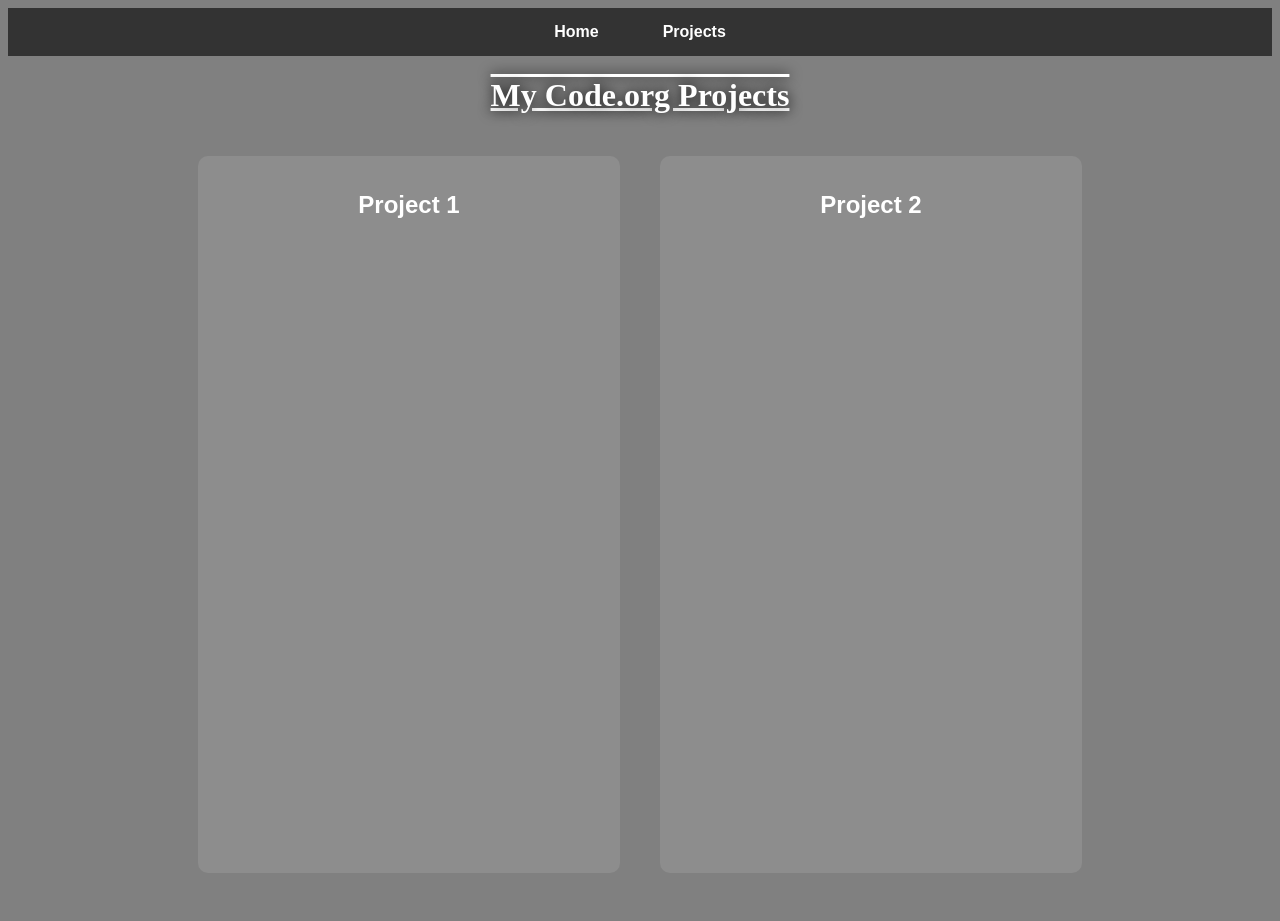
<file: projects.html>
<!DOCTYPE html>
<html lang="en">
<head>
  <meta charset="UTF-8">
  <meta http-equiv="X-UA-Compatible" content="IE=edge">
  <meta name="viewport" content="width=device-width, initial-scale=1.0">
  <link rel="stylesheet" href="style.css">
  <title>My Projects</title>
</head>

<body>
  <nav class="navbar">
    <a href="index.html">Home</a>
    <a href="projects.html">Projects</a>
  </nav>

  <center> 
    <h1> My Code.org Projects </h1>
    
    <div class="project-container">
      
      <div class="project-card">
        <h2>Project 1</h2>
        <iframe width="392" height="620" style="border: 0px;" src="https://studio.code.org/projects/applab/d9400af1-de6b-49f5-9e61-d4480e2116be/embed"></iframe>
      </div>

      <div class="project-card">
        <h2>Project 2</h2>
       <iframe width="392" height="620" style="border: 0px;" src="https://studio.code.org/projects/applab/20325007-e824-4685-8194-a70d5553730f/embed"></iframe>
      </div>

    </div>
  </center>
</body>
</html>
</file>
<file: style.css>
img {
  width: 750px; /* Fixed: changed '750xpx' to '750px' */
 
}

body {
  background-color: grey; 
}

h1 {
  color: white;
  text-decoration: underline overline;
  text-shadow: 0 0 13px black;
}

/* Fixed: changed ':hober' to ':hover' */
h2:hover {
  text-shadow: 0 0 13px black;
}

/* --- New Navigation Bar Styles --- */
.navbar {
  text-align: center;
  background-color: #333;
  padding: 15px;
  margin-bottom: 20px;
}

.navbar a {
  color: white;
  text-decoration: none;
  font-family: sans-serif;
  font-weight: bold;
  padding: 10px 20px;
  margin: 0 10px;
}

.navbar a:hover {
  color: lightgrey;
  text-decoration: underline;
}
/* --- Projects Page Layout --- */
.project-container {
  display: flex;
  justify-content: center;
  gap: 40px; /* Puts some space between the two apps */
  flex-wrap: wrap; /* Allows them to stack on smaller screens */
  padding: 20px;
}

.project-card {
  background-color: rgba(255, 255, 255, 0.1); /* Adds a subtle dark/light tint box behind the app */
  padding: 15px;
  border-radius: 10px;
  margin-bottom: 20px;
}

.project-card h2 {
  color: white;
  font-family: sans-serif;
  margin-bottom: 15px;
}
</file>
